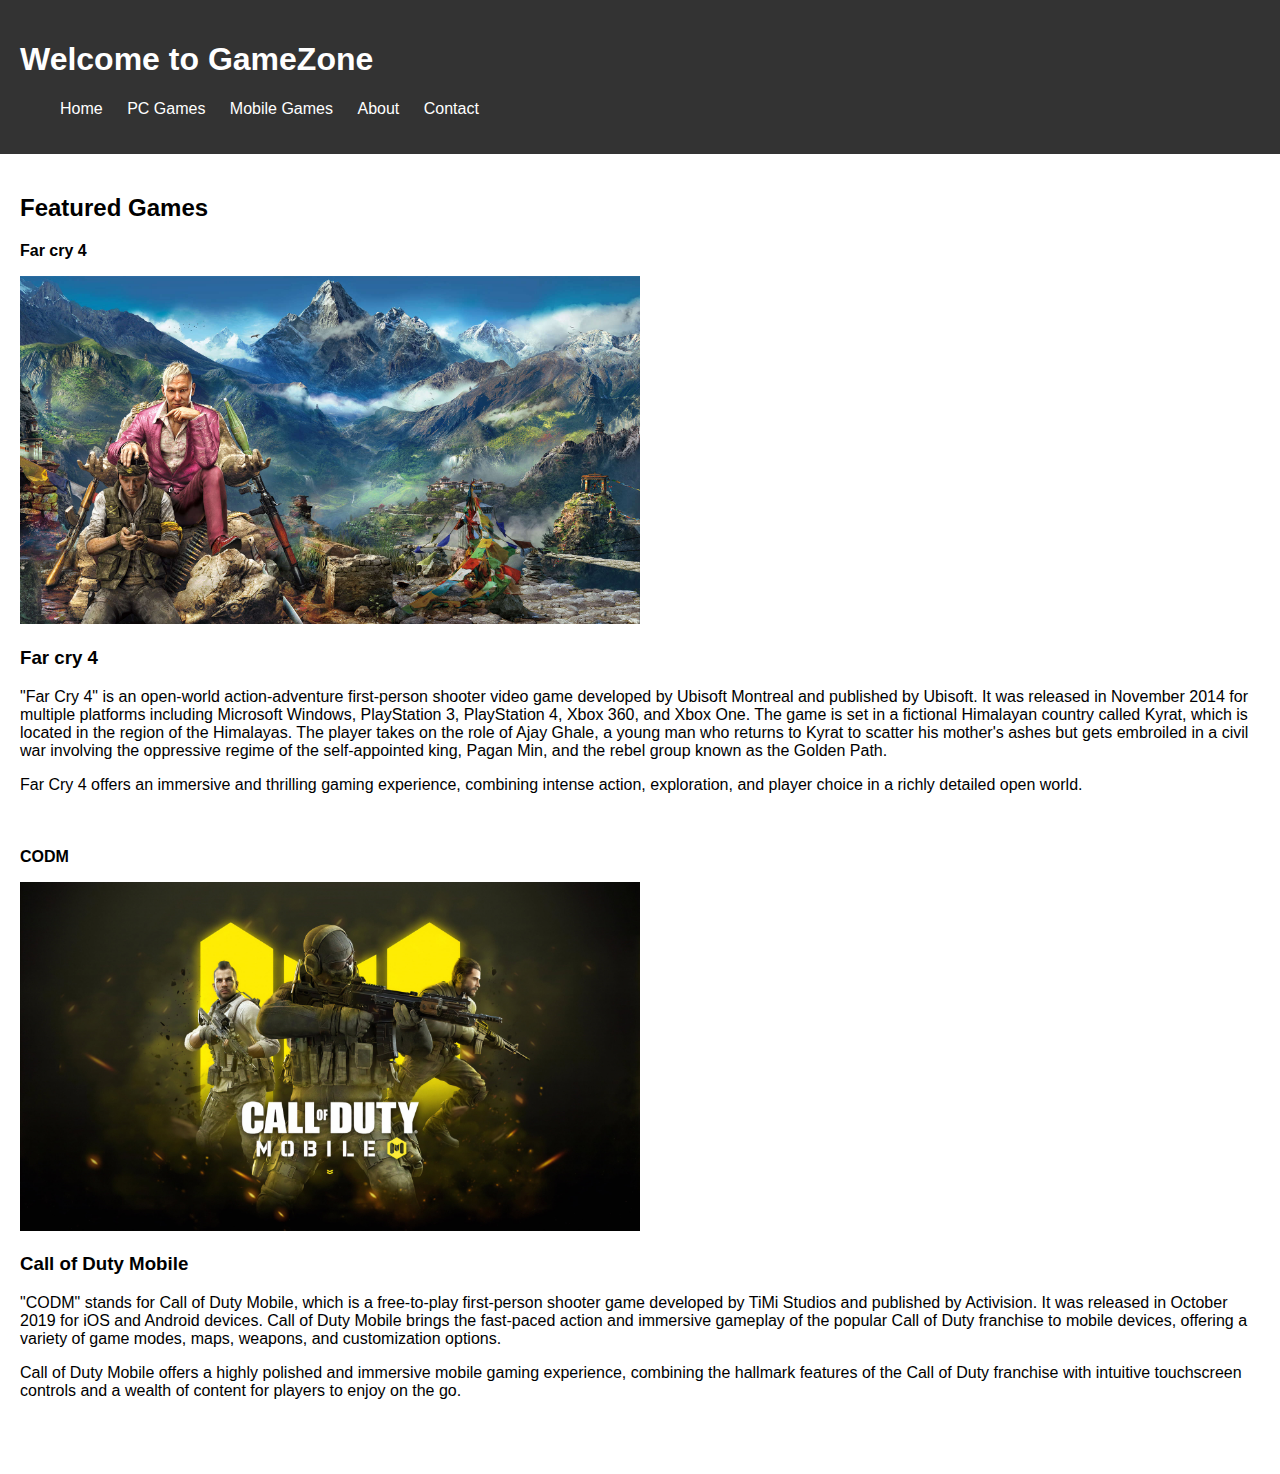
<file: index.html>
<!DOCTYPE html>
<html lang="en">
<head>
    <meta charset="UTF-8">
    <meta name="viewport" content="width=device-width, initial-scale=1.0">
    <title>GameZone - Home</title>
    <link rel="stylesheet" href="styles.css">
</head>
<body>
    <header>
        <h1>Welcome to GameZone</h1>
        <nav>
            <ul>
                <li><a href="index.html">Home</a></li>
                <li><a href="pc-games.html">PC Games</a></li>
                <li><a href="mobile-games.html">Mobile Games</a></li>
                <li><a href="about.html">About</a></li>
                <li><a href="contact.html">Contact</a></li>
            </ul>
        </nav>
    </header>

    <section>
        <h2>Featured Games</h2>
    
        <p><B> Far cry 4</B>
          
        </p>
        <div class="game">
            <img src="far-cry-4-heroBanner.jpg" alt="Far cry 4" width="50%">
            <h3>Far cry 4</h3>
            <p>
                "Far Cry 4" is an open-world action-adventure first-person shooter video game developed by Ubisoft Montreal and published by Ubisoft. 
                It was released in November 2014 for multiple platforms including Microsoft Windows, PlayStation 3, PlayStation 4, Xbox 360, and Xbox One.
                The game is set in a fictional Himalayan country called Kyrat, which is located in the region of the Himalayas.
                The player takes on the role of Ajay Ghale, a young man who returns to Kyrat to scatter his mother's ashes but gets embroiled in a civil war involving the oppressive regime of the self-appointed king, Pagan Min, and the rebel group known as the Golden Path.</p>
                <p>Far Cry 4 offers an immersive and thrilling gaming experience, combining intense action, exploration, and player choice in a richly detailed open world.</p>
            <a href="#">Learn More</a>
        </div>
        <p><B>CODM</B>
            
        </p>
        <div class="game">
            <img src="call of duty mobile.jpg" alt="CODM" width="50%">
            <h3>Call of Duty Mobile</h3>
            <p>"CODM" stands for Call of Duty Mobile, which is a free-to-play first-person shooter game developed by TiMi Studios and published by Activision. 
                It was released in October 2019 for iOS and Android devices. Call of Duty Mobile brings the fast-paced action and immersive gameplay of the popular Call of Duty franchise to mobile devices, offering a variety of game modes, maps, weapons, and customization options.</p>
                <p>Call of Duty Mobile offers a highly polished and immersive mobile gaming experience, combining the hallmark features of the Call of Duty franchise with intuitive touchscreen controls and a wealth of content for players to enjoy on the go.</p>
            <a href="#">Learn More</a>
        </div>
    </section>

</body>
</html>
</file>
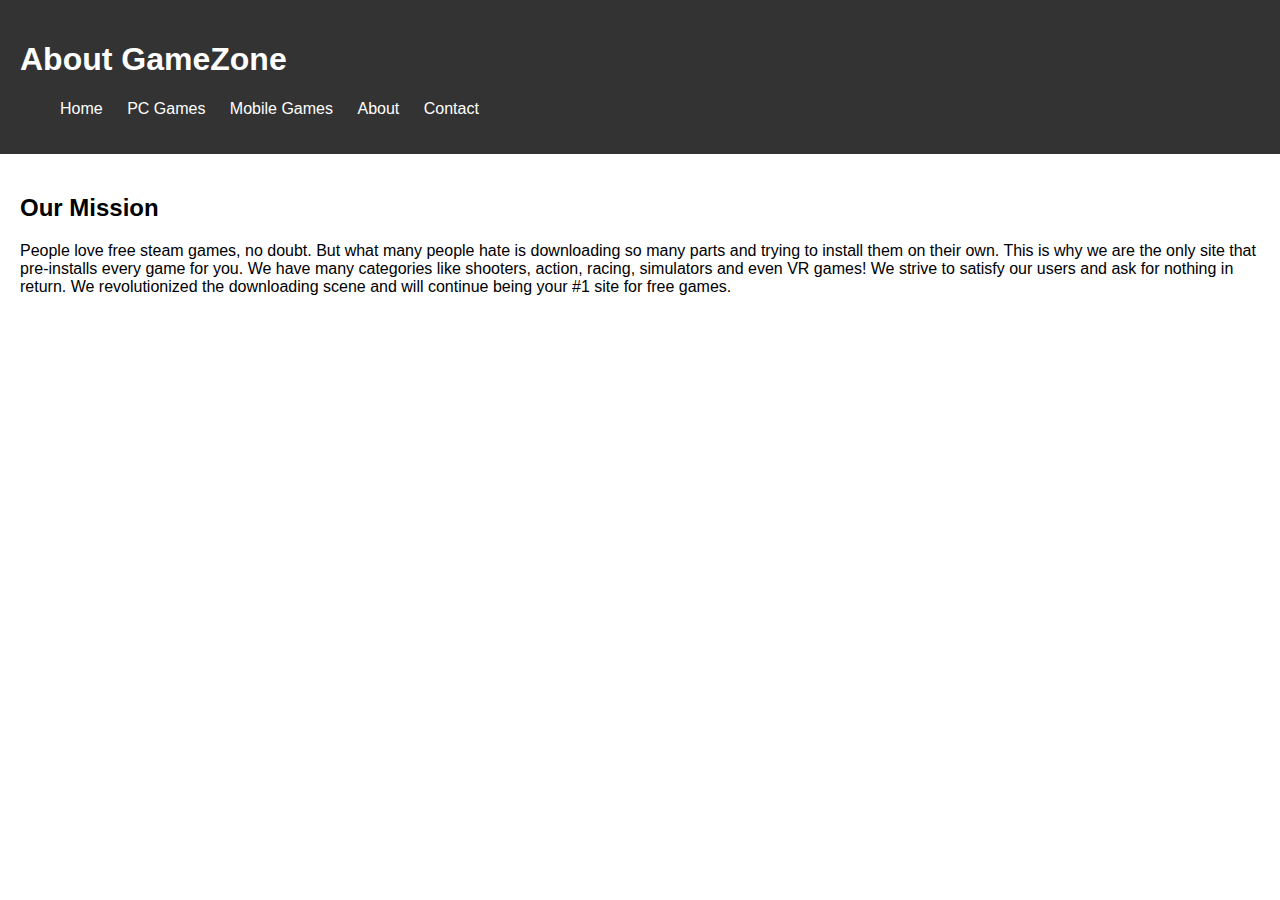
<file: about.html>
<!DOCTYPE html>
<html lang="en">
<head>
    <meta charset="UTF-8">
    <meta name="viewport" content="width=device-width, initial-scale=1.0">
    <title>About - GameZone</title>
    <link rel="stylesheet" href="styles.css">
</head>
<body>
    <header>
        <h1>About GameZone</h1>
        <nav>
            <ul>
                <li><a href="index.html">Home</a></li>
                <li><a href="pc-games.html">PC Games</a></li>
                <li><a href="mobile-games.html">Mobile Games</a></li>
                <li><a href="about.html">About</a></li>
                <li><a href="contact.html">Contact</a></li>
            </ul>
        </nav>
    </header>

    <section>
        <h2>Our Mission</h2>
        <p>People love free steam games, no doubt.
            But what many people hate is downloading so many parts and trying to install them on their own. 
            This is why we are the only site that pre-installs every game for you. 
            We have many categories like shooters, action, racing, simulators and even VR games! We strive to satisfy our users and ask for nothing in return.
            We revolutionized the downloading scene and will continue being your #1 site for free games.

        </p>
    </section>

</body>
</html>
</file>
<file: styles.css>
/* Global Styles */
body {
    font-family: Arial, sans-serif;
    margin: 0;
    padding: 0;
}

header {
    background-color: #333;
    color: #fff;
    padding: 20px;
}

nav ul {
    list-style-type: none;
}

nav ul li {
    display: inline;
    margin-right: 20px;
}

a {
    color: #fff;
    text-decoration: none;
}

footer {
    background-color: #333;
    color: #fff;
    padding: 10px 20px;
    position: fixed;
    bottom: 0;
    width: 100%;
}


.dark-mode {
    background-color: #222;
    color: #fff;
}


section {
    padding: 20px;
}

.game {
    margin-bottom: 20px;
}

.toggle-btn {
    position: fixed;
    top: 20px;
    right: 20px;
    cursor: pointer;
    background-color: #333;
    color: #fff;
    padding: 10px;
    border: none;
    border-radius: 5px;
}
</file>
